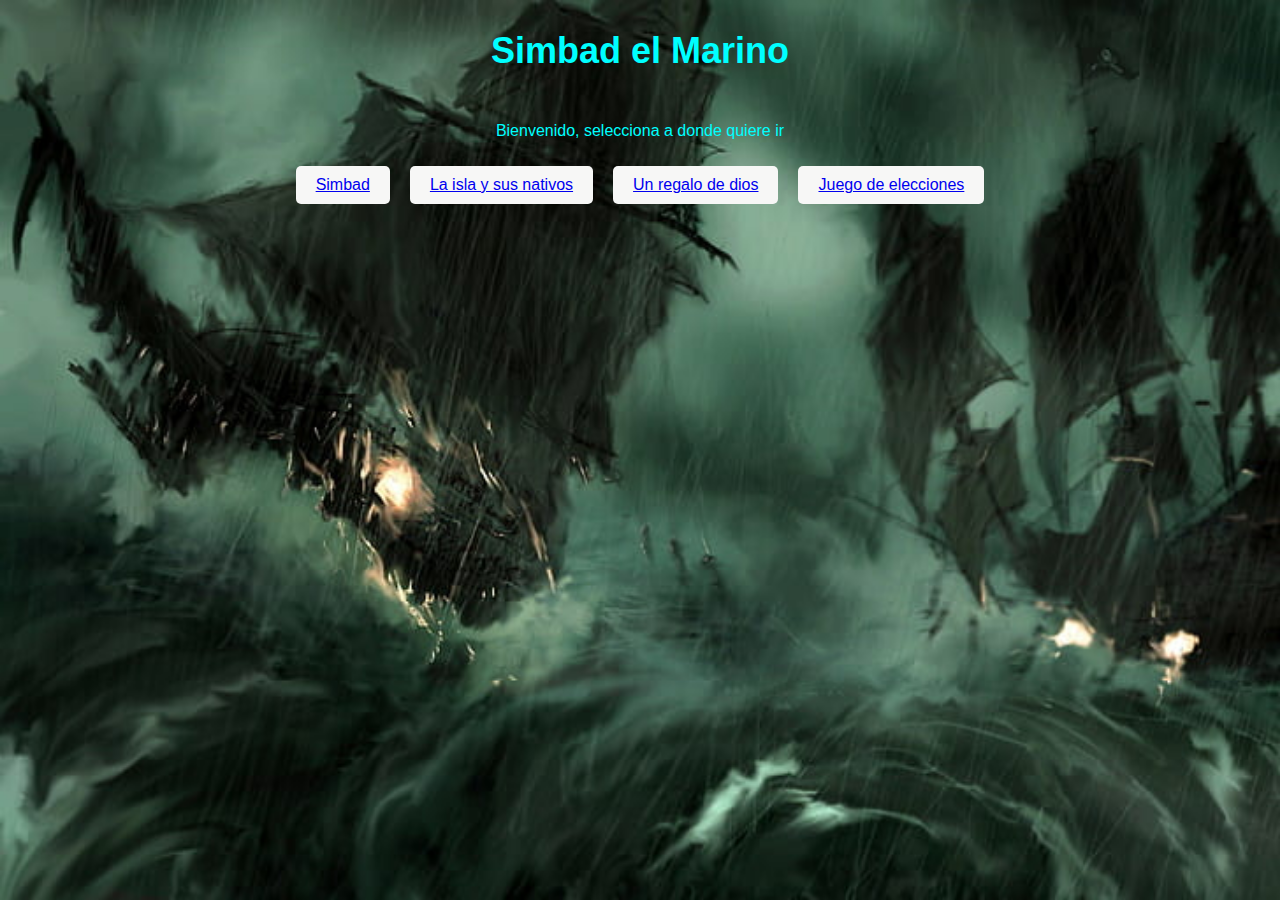
<file: index.html>
<!DOCTYPE html>
  <html>
    <head>
    <meta charset="utf-8">
    <meta name="author" content="Ismael Bergara">
    <meta name="description" content="Simbad el marino adaptacion de Ismael Bergara, Dante Paolino, Renzo Gali">
    <meta name="keywords" content="simbad, trabajo, apt, ismael, bergara"/>
    <meta name="viewport" content="width=device-width, initial-scale=1.0">
    <title>Trabajo de APT Ismael Bergara</title>
    <link rel="stylesheet" type="text/css" href="css/estilos.css">
    <link rel="icon" href="pestañas/img/R.png">
    <link rel="preconnect" href="https://fonts.googleapis.com">
    <link rel="preconnect" href="https://fonts.gstatic.com" crossorigin>
    <link href="https://fonts.googleapis.com/css2?family=Fjalla+One&display=swap" rel="stylesheet">
    <style>

    body {
      background-image:url(pestañas/img/imagendelprincipio.jpg);
      background-size: 100vw 100vh;
      font-family: Arial, sans-serif;
      color: aqua;
        
    }
    main{
      display: flex;
      flex-direction: row;
    }
    nav
    {
      
      height:10vh;
      background:#8990a2;  
      width:100vw;
      height:5vh;
      display:flex;     
      flex-direction:row;
      align-items:center; 
      justify-content:center;
    }
    ul{
      display: flex;
      justify-content: space-evenly;
      list-style: none;
      }
    </style>
    
  </head>
  <body>
    <h1>Simbad el Marino</h1>
    <div id="text-container">
      <p>Bienvenido, selecciona a donde quiere ir</p>
    </div>
    <div id="button-container">
      <button id="button1" class="button"><a href="pestañas/simbad.html">Simbad</a></button>
      <button id="button2" class="button"><a href="pestañas/laIsla.html">La isla y sus nativos</a></button>
      <button id="button3" class="button"><a href="pestañas/regalo.html">Un regalo de dios</a></button>
       <button id="button4" class="button"><a href="juegos/sinbad (1).html">Juego de elecciones</a></button>
      <!--<button id="button3" class="button"><a href="juegos/Caperucita _l Rojo  (1).html" target="_blank">Juegos</a></button>-->
    </div>
    </body>

</html>
</file>
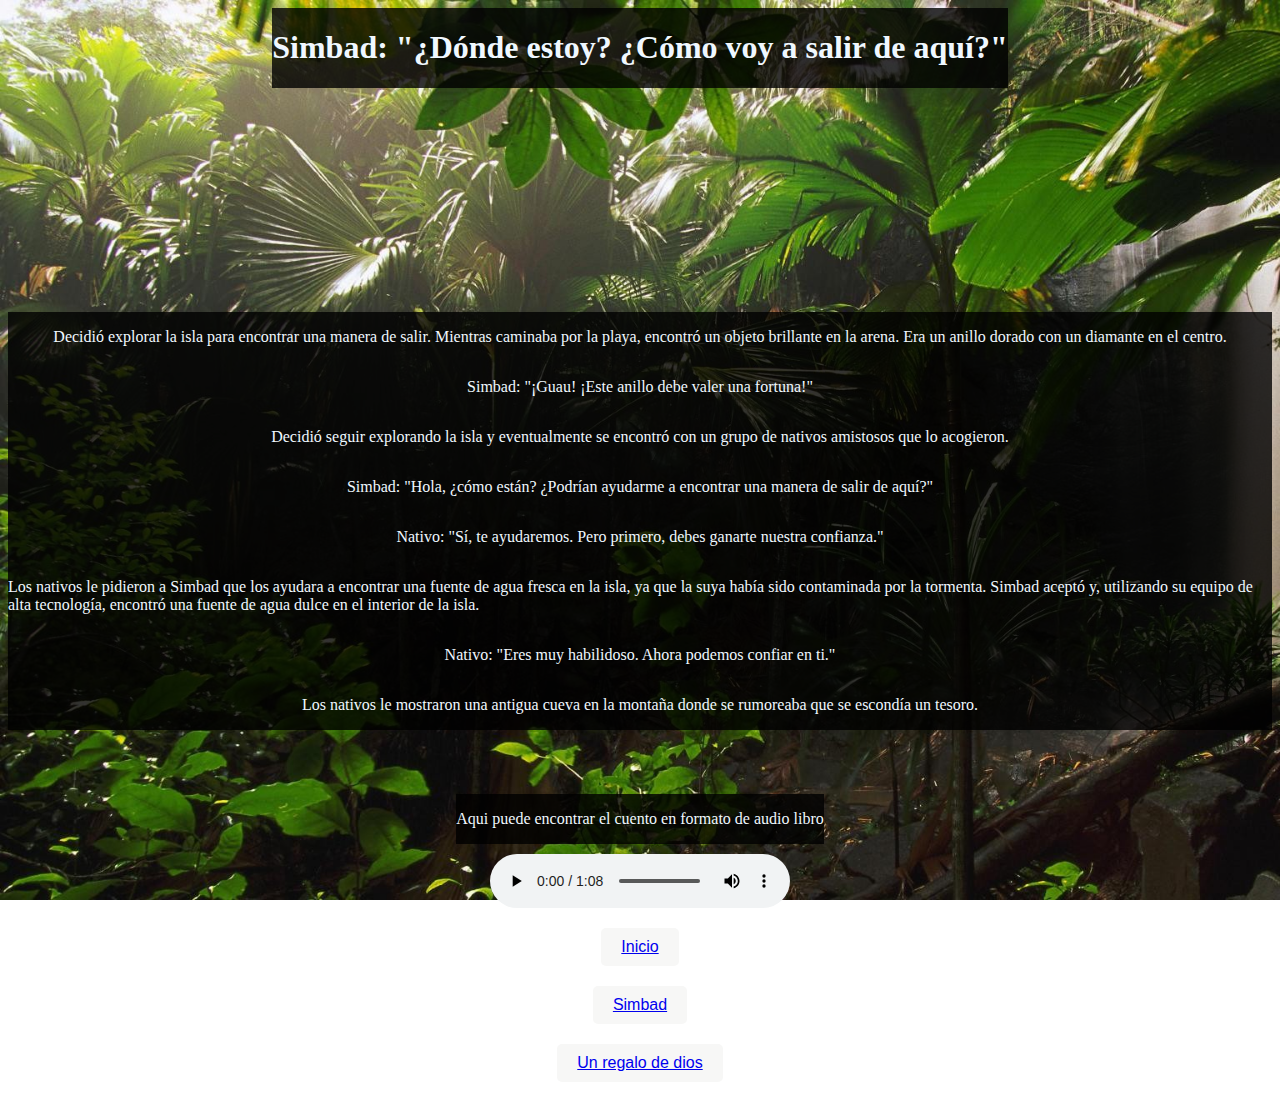
<file: pestañas/laIsla.html>
<!DOCTYPE html>
<html lang="en">
<head>
    <meta charset="UTF-8">
    <meta http-equiv="X-UA-Compatible" content="IE=edge">
    <meta name="viewport" content="width=device-width, initial-scale=1.0">
    <link rel="icon" href="img/R.png">
    <title>La isla y sus nativos</title>
    <style>
    h1 {
    font-family: cursive;
  }
  body
    {   
        display:flex;
        overflow-x:hidden;
        align-items:center;
        flex-direction:column;
        justify-content:center;
        background-image:url(img/166087.jpg);
        background-size: 100vw 100vh;
        background-repeat: no-repeat;
        background-attachment: fixed;
        background-size: cover;}
    img {
         width: 100%;
        max-width: 800px;
        display: block;
        margin: 0 auto;
    }
    div{
    color: aliceblue;
    display:flex;
    overflow-x:hidden;
    align-items:center;
    flex-direction:column;
    justify-content:center;
    justify-content:center;
    background-color: rgba(0, 0, 0, 0.795);
}
#text-container { 
    text-align: center;
    margin-top: 50px;
  }
  
  #button-container {
    display: flex;
    justify-content: center;
  }
  
  .button {
    background-color: #f7f7f6;
    color: #333;
    border: none;
    padding: 10px 20px;
    border-radius: 5px;
    font-size: 16px;
    cursor: pointer;
    margin: 10px;
    transition: all 0.3s ease-in-out;
    text-align: center;
  }
  
  .button:hover {
    background-color: #e9551a;
    color: #fff;
    transform: scale(1.05);
  }

</style>
</head>
<body>
    <div>
        <h1>Simbad: "¿Dónde estoy? ¿Cómo voy a salir de aquí?"</h1>
    </div>
    <p></p>
    <p></p>
    <p></p>
    <p></p>
    <p></p>
    <p></p>
    <p></p>
    <div>
        <p>Decidió explorar la isla para encontrar una manera de salir. Mientras caminaba por la playa, encontró un objeto brillante en la arena. Era un anillo dorado con un diamante en el centro.</p>
        <p>Simbad: "¡Guau! ¡Este anillo debe valer una fortuna!"</p>
        <p>Decidió seguir explorando la isla y eventualmente se encontró con un grupo de nativos amistosos que lo acogieron.</p>
        <p>Simbad: "Hola, ¿cómo están? ¿Podrían ayudarme a encontrar una manera de salir de aquí?"</p>
        <p>Nativo: "Sí, te ayudaremos. Pero primero, debes ganarte nuestra confianza."</p>
        <p>Los nativos le pidieron a Simbad que los ayudara a encontrar una fuente de agua fresca en la isla, ya que la suya había sido contaminada por la tormenta. Simbad aceptó y, utilizando su equipo de alta tecnología, encontró una fuente de agua dulce en el interior de la isla.</p>
        <p>Nativo: "Eres muy habilidoso. Ahora podemos confiar en ti."</p>
        <p>Los nativos le mostraron una antigua cueva en la montaña donde se rumoreaba que se escondía un tesoro.</p>
    </div>
    <p></p>
    <p></p>
    <div>
        <p>Aqui puede encontrar el cuento en formato de audio libro</p>
    </div>
    <audio id="audio1" src="audio/isla___.mp4" controls style="background-color: #f3181800; padding: 10px;"></audio>
    <button id="button1" class="button"><a href="../index.html">Inicio</a></button>
    <button id="button2" class="button"><a href="simbad.html">Simbad</a></button>
    <button id="button3" class="button"><a href="regalo.html">Un regalo de dios</a></button>
</body>
</html>
</file>
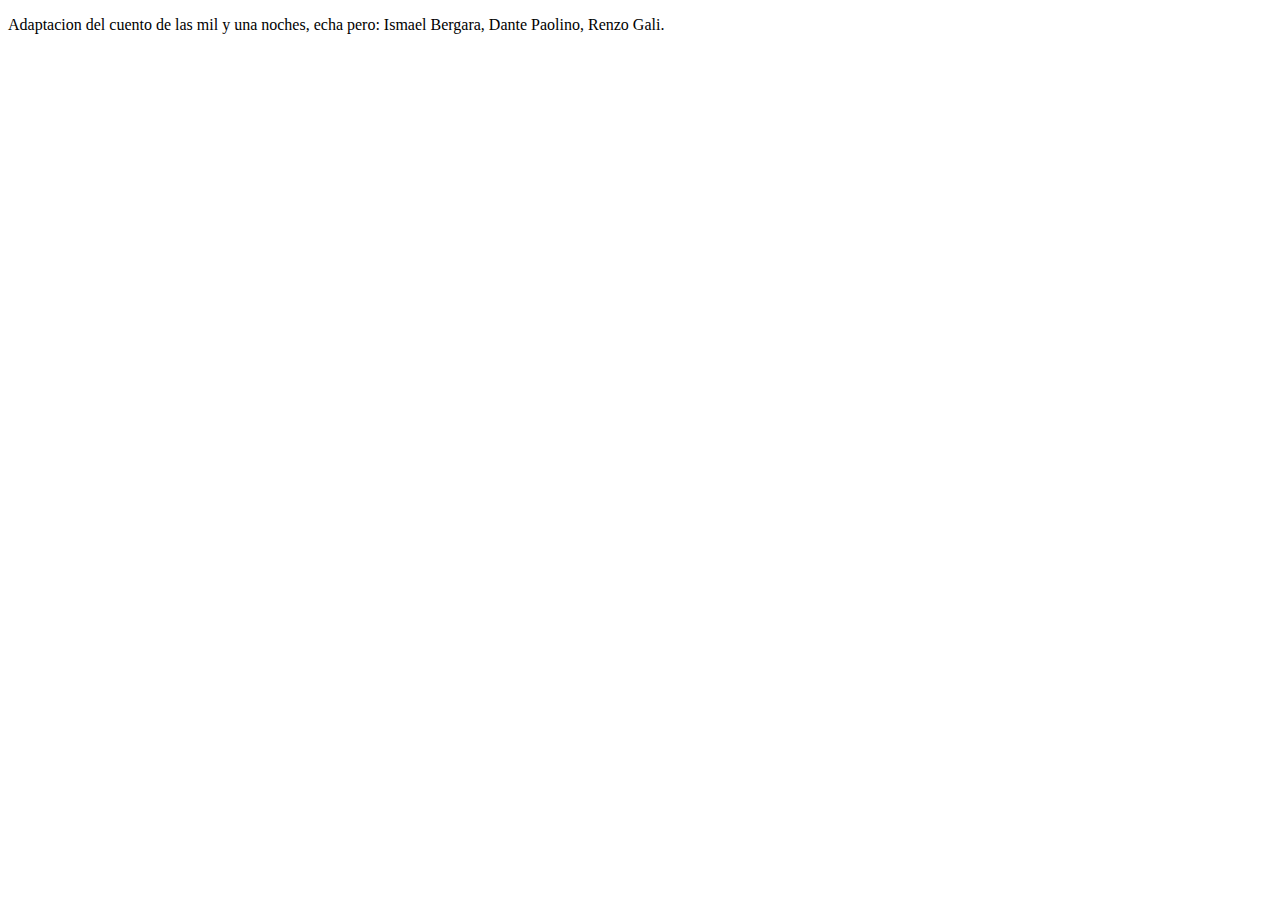
<file: pestañas/nosotros.html>
<!DOCTYPE html>
<html lang="en">
<head>
    <meta charset="UTF-8">
    <meta http-equiv="X-UA-Compatible" content="IE=edge">
    <meta name="viewport" content="width=device-width, initial-scale=1.0">
    <title>Nosotros</title>
</head>
<body>
    <p>Adaptacion del cuento de las mil y una noches, echa pero: Ismael Bergara, Dante Paolino, Renzo Gali.</p>
</body>
</html>
</file>
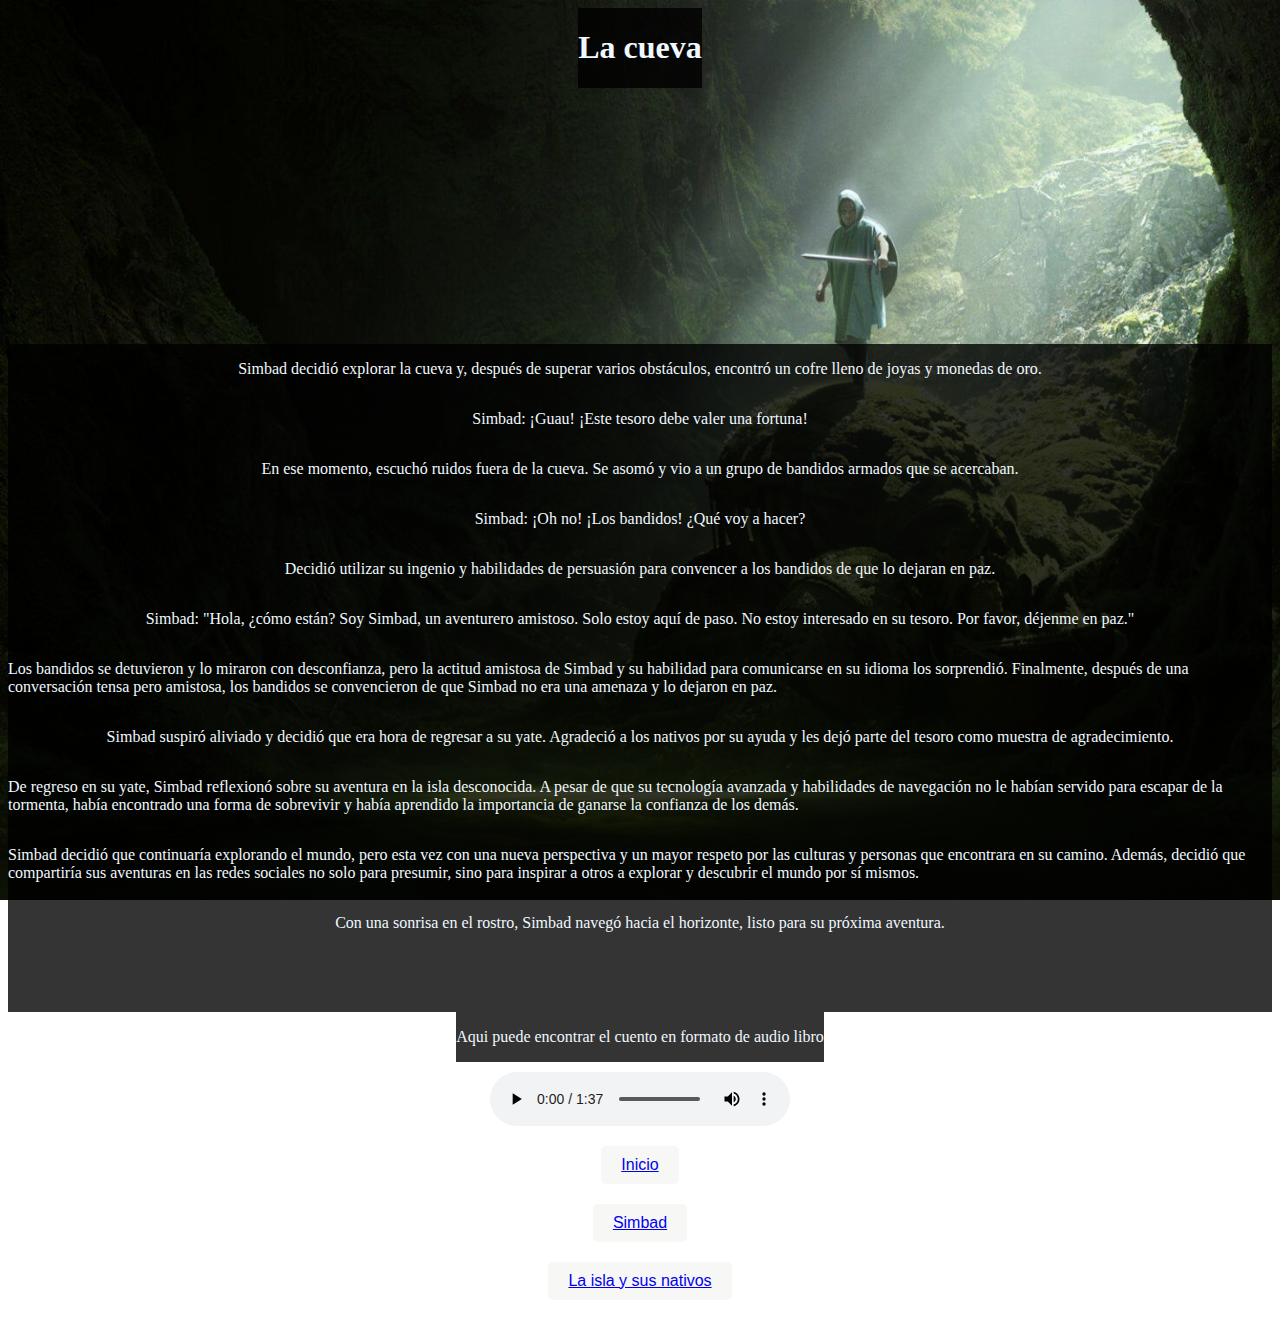
<file: pestañas/regalo.html>
<!DOCTYPE html>
<html lang="en">
<head>
    <meta charset="UTF-8">
    <meta http-equiv="X-UA-Compatible" content="IE=edge">
    <meta name="viewport" content="width=device-width, initial-scale=1.0">
    <link rel="icon" href="img/R.png">
    <title>Un regalo de dios</title>
    <style>
         h1 {
    font-family: cursive;
  }
        body
    {   
        display:flex;
        overflow-x:hidden;
        align-items:center;
        flex-direction:column;
        justify-content:center;
        background-image:url(img/cueva.jpg);
        background-size: 100vw 100vh;
        background-repeat: no-repeat;
        background-attachment: fixed;
        background-size: cover;
    }
    img {
        width: 100%;
        max-width: 800px;
        display: block;
        margin: 0 auto;
    }
    div{
  color: aliceblue;
  display:flex;
    overflow-x:hidden;
    align-items:center;
    flex-direction:column;
    justify-content:center;
    justify-content:center;
    background-color: rgba(0, 0, 0, 0.795);
}
#text-container { 
    text-align: center;
    margin-top: 50px;
  }
  
  #button-container {
    display: flex;
    justify-content: center;
  }
  
  .button {
    background-color: #f7f7f6;
    color: #333;
    border: none;
    padding: 10px 20px;
    border-radius: 5px;
    font-size: 16px;
    cursor: pointer;
    margin: 10px;
    transition: all 0.3s ease-in-out;
    text-align: center;
  }
  
  .button:hover {
    background-color: #e9551a;
    color: #fff;
    transform: scale(1.05);
  }

</style>
</head>
<body>
    <div>
      <h1>La cueva</h1>
    </div>
    <p></p>
    <p></p>
    <p></p>
    <p></p>
    <p></p>
    <p></p>
    <p></p>
    <p></p>
    <div>
    <p> Simbad decidió explorar la cueva y, después de superar varios obstáculos, encontró un cofre lleno de joyas y monedas de oro.</p>
    <p>Simbad: ¡Guau! ¡Este tesoro debe valer una fortuna!</p>
    <P>En ese momento, escuchó ruidos fuera de la cueva. Se asomó y vio a un grupo de bandidos armados que se acercaban.</P>
    <p>Simbad: ¡Oh no! ¡Los bandidos! ¿Qué voy a hacer?</p>
    <p>Decidió utilizar su ingenio y habilidades de persuasión para convencer a los bandidos de que lo dejaran en paz.</p>
    <p>Simbad: "Hola, ¿cómo están? Soy Simbad, un aventurero amistoso. Solo estoy aquí de paso. No estoy interesado en su tesoro. Por favor, déjenme en paz."</p>
    <p>Los bandidos se detuvieron y lo miraron con desconfianza, pero la actitud amistosa de Simbad y su habilidad para comunicarse en su idioma los sorprendió. Finalmente, después de una conversación tensa pero amistosa, los bandidos se convencieron de que Simbad no era una amenaza y lo dejaron en paz.</p>
    <p>Simbad suspiró aliviado y decidió que era hora de regresar a su yate. Agradeció a los nativos por su ayuda y les dejó parte del tesoro como muestra de agradecimiento.</p>
    <p>De regreso en su yate, Simbad reflexionó sobre su aventura en la isla desconocida. A pesar de que su tecnología avanzada y habilidades de navegación no le habían servido para escapar de la tormenta, había encontrado una forma de sobrevivir y había aprendido la importancia de ganarse la confianza de los demás.</p>
    <p>Simbad decidió que continuaría explorando el mundo, pero esta vez con una nueva perspectiva y un mayor respeto por las culturas y personas que encontrara en su camino. Además, decidió que compartiría sus aventuras en las redes sociales no solo para presumir, sino para inspirar a otros a explorar y descubrir el mundo por sí mismos.</p>
    <p>Con una sonrisa en el rostro, Simbad navegó hacia el horizonte, listo para su próxima aventura.</p>
    <p></p>
    <p></p>
    </div>
    <div>
    <p>Aqui puede encontrar el cuento en formato de audio libro</p>
    </div>
    <audio id="audio1" src="audio/cueva___.mp4" controls style="background-color: #f3181800; padding: 10px;"></audio>
    <button id="button1" class="button"><a href="../index.html">Inicio</a></button>
    <button id="button2" class="button"><a href="simbad.html">Simbad</a></button>
    <button id="button3" class="button"><a href="laIsla.html">La isla y sus nativos</a></button>
     
</body>
</html>
</file>
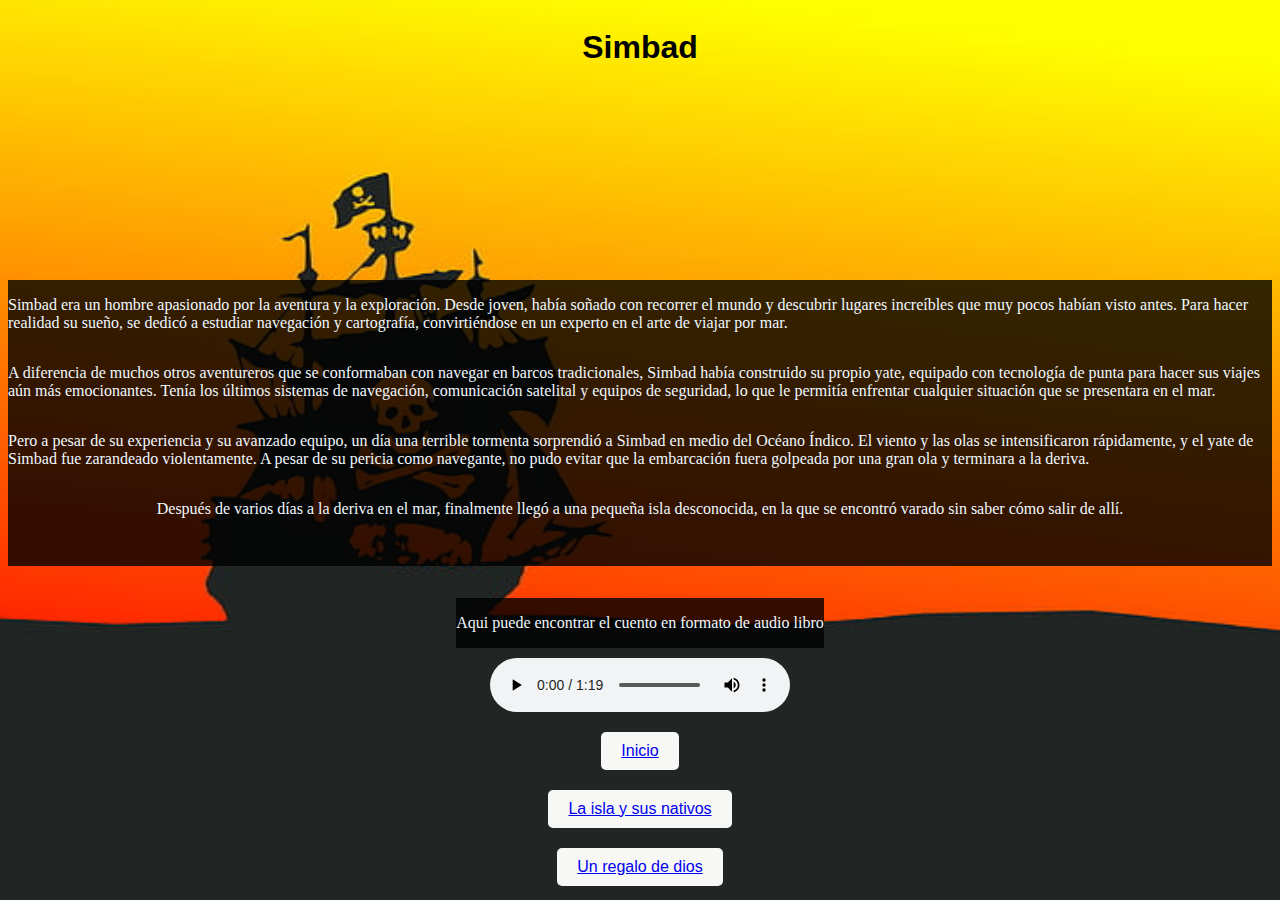
<file: pestañas/simbad.html>
<!DOCTYPE html>
<html lang="en">
<head>
    <meta charset="UTF-8">
    <meta http-equiv="X-UA-Compatible" content="IE=edge">
    <meta name="viewport" content="width=device-width, initial-scale=1.0">
    <link rel="icon" href="imgs/">
    <link rel="icon" href="img/R.png">
    <title>Simbad</title>
    <style>
        h1 {
          justify-content:center;
          font-family: 'Fjalla One', sans-serif;
}
        body
    {   
        display:flex;
        overflow-x:hidden;
        align-items:center;
        flex-direction:column;
        justify-content:center;
        background-image:url(img/IMG-20230512-WA0071.jpg);
        background-size: 100vw 100vh;
        background-repeat: no-repeat;
        background-attachment: fixed;
        background-size: cover;
      }
    img {
        width: 100%;
        max-width: 900px;
        display: block;
        margin: 0 auto;
    }
    audio {
  background-color: #ff0505;
  padding: 10px;
}
div{
  color: aliceblue;
  display:flex;
    overflow-x:hidden;
    align-items:center;
    flex-direction:column;
    justify-content:center;
    justify-content:center;
    background-color: rgba(0, 0, 0, 0.795);
}
#text-container { 
    text-align: center;
    margin-top: 50px;
  }
  
  #button-container {
    display: flex;
    justify-content: center;
  }
  
  .button {
    background-color: #f7f7f6;
    color: #333;
    border: none;
    padding: 10px 20px;
    border-radius: 5px;
    font-size: 16px;
    cursor: pointer;
    margin: 10px;
    transition: all 0.3s ease-in-out;
    text-align: center;
  }
  
  .button:hover {
    background-color: #e9551a;
    color: #fff;
    transform: scale(1.05);
  }

</style>
</head>
<body>
  <h1>Simbad</h1>
  <p></p>
  <p></p>
  <p></p>
  <p></p>
  <p></p>
  <p></p>
  <div>
    <p>Simbad era un hombre apasionado por la aventura y la exploración. Desde joven, había soñado con recorrer el mundo y descubrir lugares increíbles que muy pocos habían visto antes. Para hacer realidad su sueño, se dedicó a estudiar navegación y cartografía, convirtiéndose en un experto en el arte de viajar por mar.</p>
    <p>A diferencia de muchos otros aventureros que se conformaban con navegar en barcos tradicionales, Simbad había construido su propio yate, equipado con tecnología de punta para hacer sus viajes aún más emocionantes. Tenía los últimos sistemas de navegación, comunicación satelital y equipos de seguridad, lo que le permitía enfrentar cualquier situación que se presentara en el mar.</p>
    <p>Pero a pesar de su experiencia y su avanzado equipo, un día una terrible tormenta sorprendió a Simbad en medio del Océano Índico. El viento y las olas se intensificaron rápidamente, y el yate de Simbad fue zarandeado violentamente. A pesar de su pericia como navegante, no pudo evitar que la embarcación fuera golpeada por una gran ola y terminara a la deriva.</p>
    <p>Después de varios días a la deriva en el mar, finalmente llegó a una pequeña isla desconocida, en la que se encontró varado sin saber cómo salir de allí. </p>
    <p></p>
  </div>
    <p></p>
    <div>
    <p>Aqui puede encontrar el cuento en formato de audio libro</p>
    </div>
    <audio id="audio1" src="audio/simbad_1.mp4" controls style="background-color: #f3181800; padding: 10px;"></audio>
    <button id="button1" class="button"><a href="../index.html">Inicio</a></button>
    <button id="button2" class="button"><a href="laIsla.html">La isla y sus nativos</a></button>
    <button id="button3" class="button"><a href="regalo.html">Un regalo de dios</a></button>
     
  </body>
</html>
</file>
<file: css/estilos.css>
h1 {
    text-align: center;
    font-size: 36px;
    margin-top: 30px;
  }
 
  #text-container { 
    text-align: center;
    margin-top: 50px;
  }
  
  #button-container {
    display: flex;
    justify-content: center;
  }
  
  .button {
    background-color: #f7f7f6;
    color: #333;
    border: none;
    padding: 10px 20px;
    border-radius: 5px;
    font-size: 16px;
    cursor: pointer;
    margin: 10px;
    transition: all 0.3s ease-in-out;
    text-align: center;
  }
  
  .button:hover {
    background-color: #e9551a;
    color: #fff;
    transform: scale(1.05);
  }
</file>
